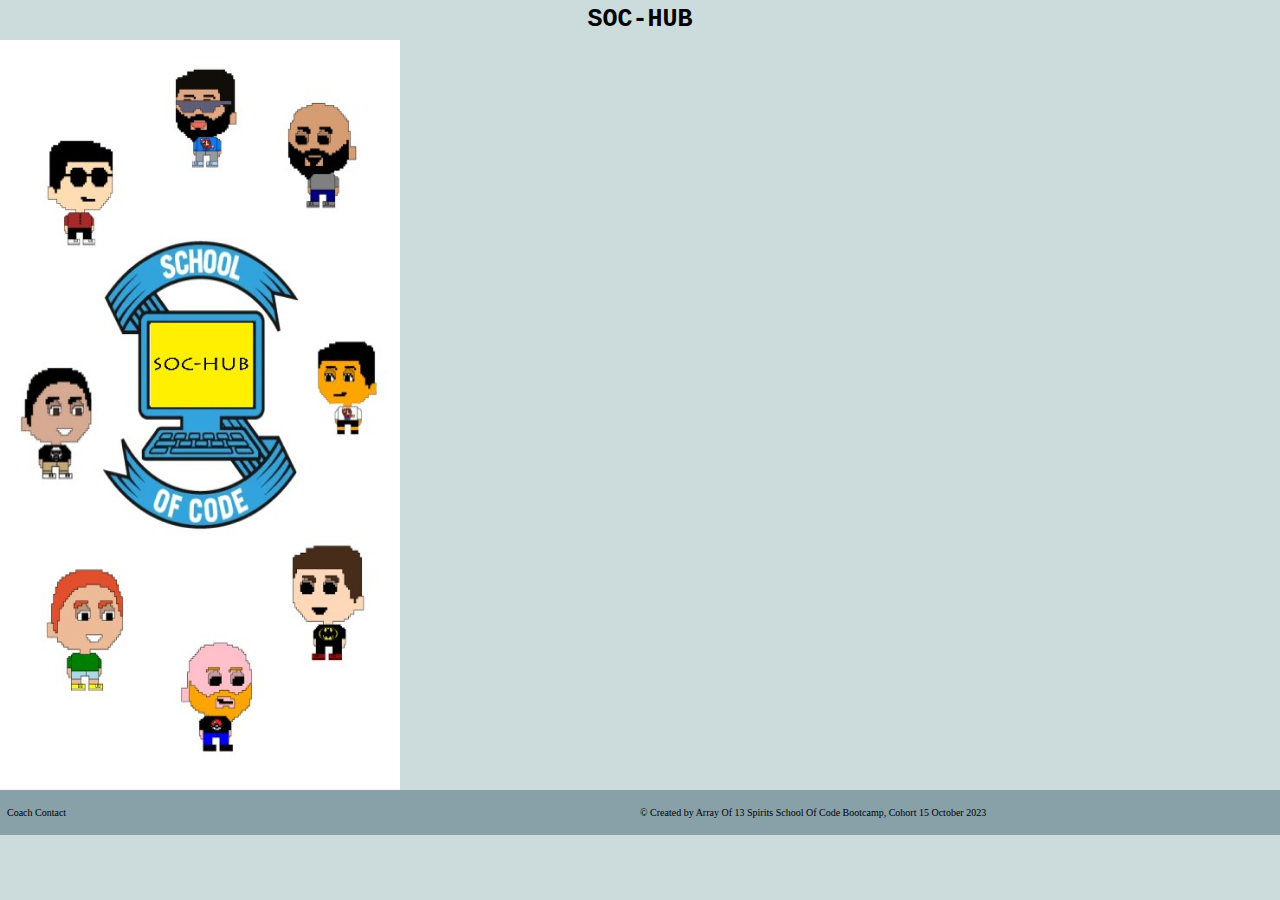
<file: home.html>
<!DOCTYPE html>
<html lang="en">
  <head>
    <meta charset="UTF-8" />
    <meta name="viewport" content="width=device-width, initial-scale=1.0" />
    <title>SOC-HUB Home</title>
    <link rel="stylesheet" href="styles.css" />
  </head>
  <body>
    <header class="home--heading">
      <div class="home--heading-name">SOC-HUB</div>
    </header>
    <a href="index.html"><img src="Home.jpg" class="home--picture"/></a>
    <footer class="home--footer">
      <div class="home--footer-contents">
        <p class="home--coach-contact">Coach Contact</p>
        <p class="home--copyright">© Created by Array Of 13 Spirits
            School Of Code Bootcamp, Cohort 15
            October 2023</p>
      </div>
    </footer>
  </body>
</html>
</file>
<file: styles.css>
*,
html {
  font-size: 10px;
  background-color: #ccdbdc;
}

body {
  margin: 0;
  padding: 0;
  display: flex;
  flex-direction: column;
  min-height: 100vh;
}

/* home header ##################################################################### */

.home--heading {
  display: flex;
  flex-direction: row;
  line-height: 0;
  justify-content: space-between;
}

.home--heading-backbutton-icon,
.home--heading-name,
.home--heading-soclogo-icon {
  flex: 1;
}

.home--heading-backbutton-icon {
  height: 3rem;
  display: flex;
  padding: 5px;
  text-align: left;
}

.home--heading-name {
  font-size: 2.5rem;
  font-weight: bold;
  padding: 20px;
  font-family: "Courier New", Courier, monospace;
  text-align: center;
}

.home--heading-soclogo-icon {
  height: 3rem;
  display: flex;
  padding: 5px;
  text-align: right;
}

/* home nav ########################################################################## */

.home--nav {
  border: 1.8px solid black;
  border-radius: 5px;
  font-size: 3rem;
  font-weight: bold;
  padding: 4px;
  margin-left: 0.5rem;
  margin-right: 0.5rem;
}

.home--nav-topics-list {
  list-style: none;
  display: grid;
  grid-template-columns: 1fr 1fr 1fr 1fr 1fr 1fr;
  margin: 0;
  padding: 0;
  align-items: center;
  text-align: center;
  color: #263d42;
  font-weight: bold;
  font-size: large;
}

/* LOGOS */

.home--be-logo {
  display: flex;
  height: 5rem;
  width: 5rem;
  margin-left: 5px;
}

.home--js-logo {
  display: flex;
  height: 4rem;
  width: 4rem;
  padding-top: 4px;
  padding-left: 8px;
  align-self: center;
}

.home--html-logo {
  display: flex;
  height: 5rem;
  width: 5rem;
}

.home--testing-logo {
  display: flex;
  height: 5rem;
  width: 5rem;
}

.home--databases-logo {
  display: flex;
  height: 5rem;
  width: 5rem;
}

.home--cgpt-logo {
  display: flex;
  height: 5rem;
  width: 5rem;
  margin-top: 5px;
}

/* home main ####################################################################### */

.home--main {
  flex: 1;
  margin-right: 0.5rem;
}

.home--picture {
  display: flex;
  width: 40rem;
  height: 75rem;
}

.home--resource-links {
  margin-top: 2rem;
}

.home--jslogo {
  height: 3rem;
  width: 3rem;
}

.home--link-one {
  border-radius: 5px;
  font-weight: normal;
  background-color: #88a0a8;
  margin-bottom: 10px;
  font-size: 20px;
  margin-left: 5px;
}

.home--first-link {
  font-size: 15px;
  margin-left: 5px;
  text-decoration: none;
  background-color: #88a0a8;
  color: #263d42;
  font-weight: bold;
}

.home--second-link {
  font-size: 15px;
  margin-left: 5px;
  text-decoration: none;
  background-color: #88a0a8;
  color: #263d42;
  font-weight: bold;
}

.home--third-link {
  font-size: 15px;
  margin-left: 5px;
  text-decoration: none;
  background-color: #88a0a8;
  color: #263d42;
  font-weight: bold;
}

.home--link-two {
  border-radius: 5px;
  font-weight: normal;
  background-color: #88a0a8;
  margin-bottom: 10px;
  font-size: 20px;
  margin-left: 5px;
}

.home--link-three {
  border-radius: 5px;
  font-weight: normal;
  background-color: #88a0a8;
  margin-bottom: 10px;
  font-size: 20px;
  margin-left: 5px;
}

.main--js-pic {
  border-radius: 5px;
  display: flex;
  height: 245px;
  width: 100%;
  margin: 5px;

  max-width: 99%;
}
.resource-button {
  border-radius: 5px;
  font-weight: normal;
  background-color: #88a0a8;
  margin-bottom: 15px;
  font-size: 15px;
  width: 35%;
  margin-top: 20rem;
  margin-left: 1rem;
}

.resource-btn-style {
  text-decoration: none;
  background-color: #88a0a8;
  font-size: 1.6rem;
  font-weight: bold;
  color: #263d42;
}

/* RESOURCE-PAGE */

.home--input {
  padding-top: 30px;
  padding-left: 10px;
  flex: 1;
}

.home--resource-page-label {
  font-size: large;
  background-color: white;
  margin-top: 20px;
  margin-left: 20px;
  font-weight: bolder;
  font-family: "Lucida Sans", "Lucida Sans Regular", "Lucida Grande",
    "Lucida Sans Unicode", Geneva, Verdana, sans-serif;
}

.home--resource-text-field {
  padding: 10px;
  padding-right: 20rem;
  margin: 20px;
}

.home--submit-btn {
  padding: 10px;
  padding-left: 10rem;
  padding-right: 10rem;
  font-size: x-large;
  font-weight: bold;
}

/* RESOURCE-LINKS */

#resource1-link-logoID,
#resource2-link-logoID,
#resource3-link-logoID {
  position: relative;
  top: 2px;
  left: 2px;
  border-radius: 15px;
}

#resource1-linkID,
#resource2-linkID,
#resource3-linkID {
  position: relative;
  bottom: 8px;
}

/* home footer ##################################################################### */

.home--footer {
  flex-direction: column;
}

.home--footer-contents {
  background-color: #88a0a8;
  display: flex;
  padding: 7px;
  justify-content: space-between;
}

.home--coach-contact,
.home--copyright {
  flex: 1;
}

.home--coach-contact {
  background-color: #88a0a8;
  display: flex;
  text-align: left;
}

.home--copyright {
  background-color: #88a0a8;
  display: flex;
  text-align: right;
}
</file>
